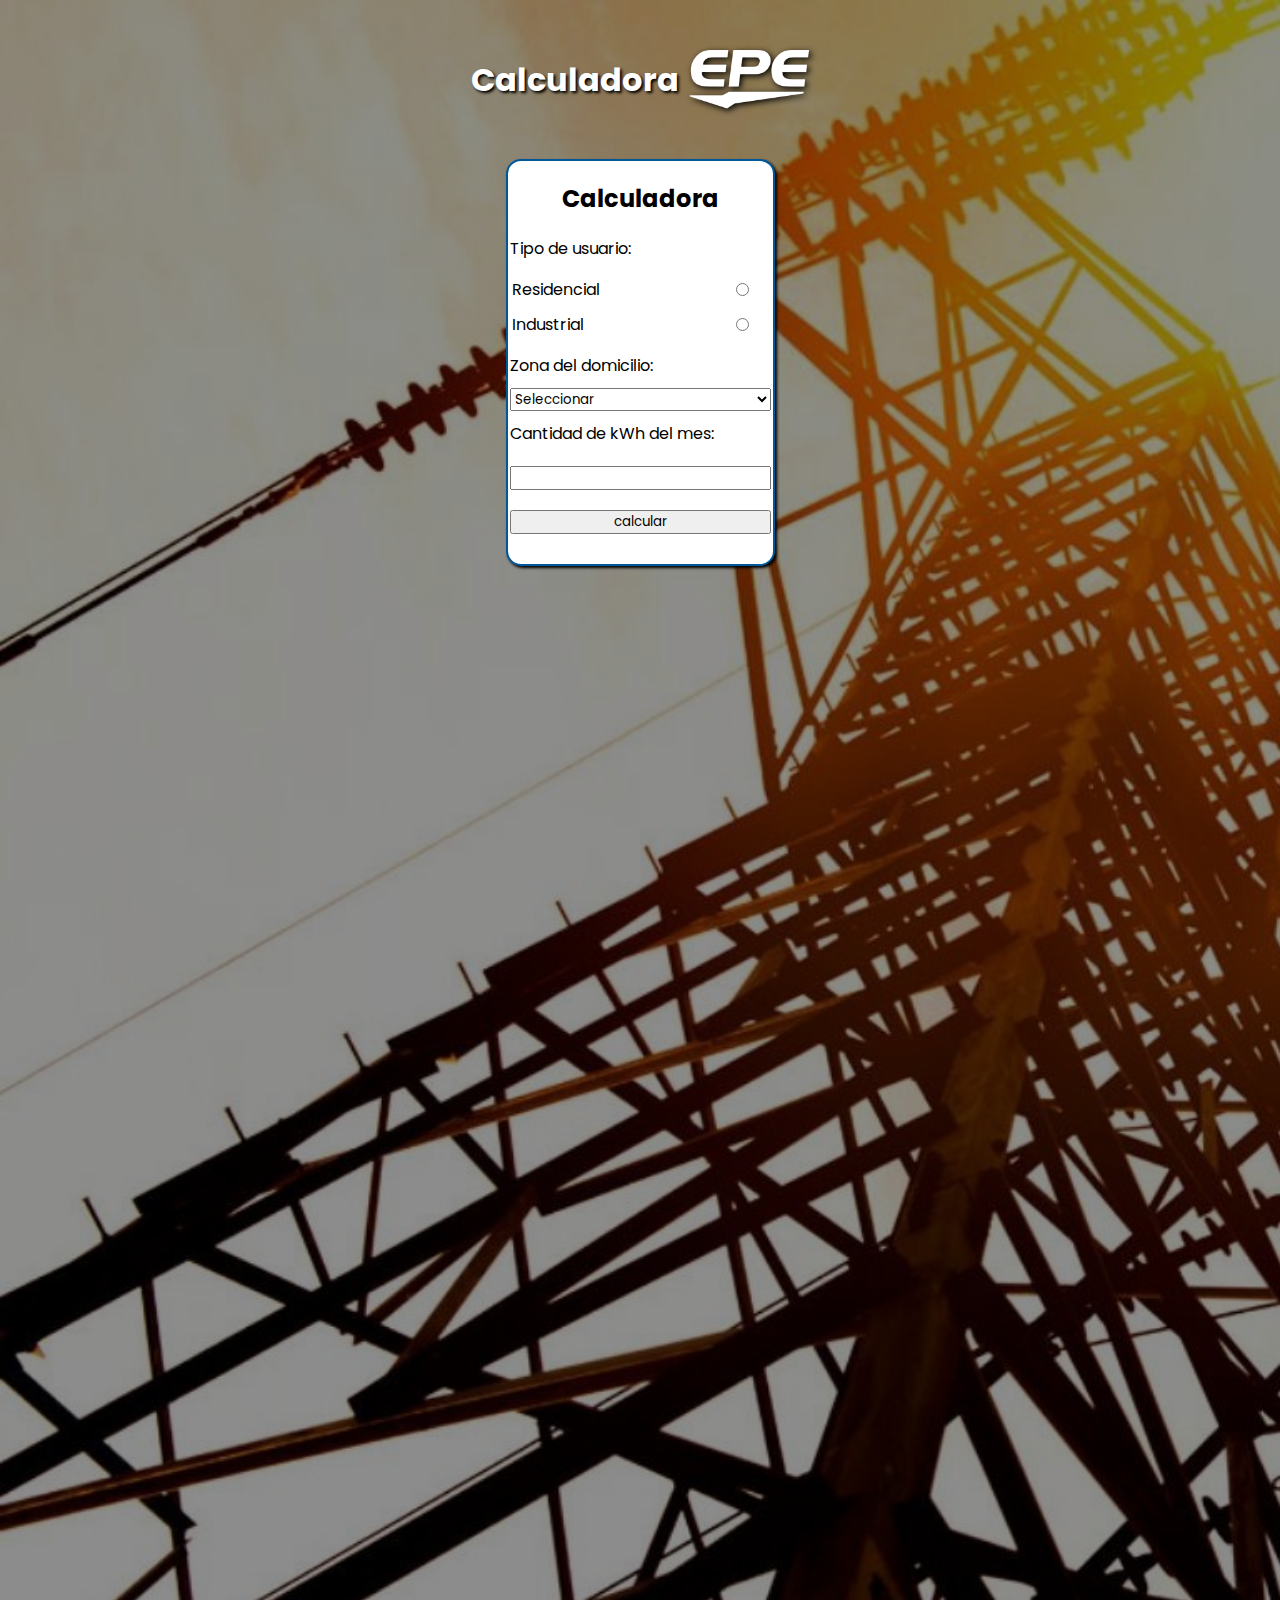
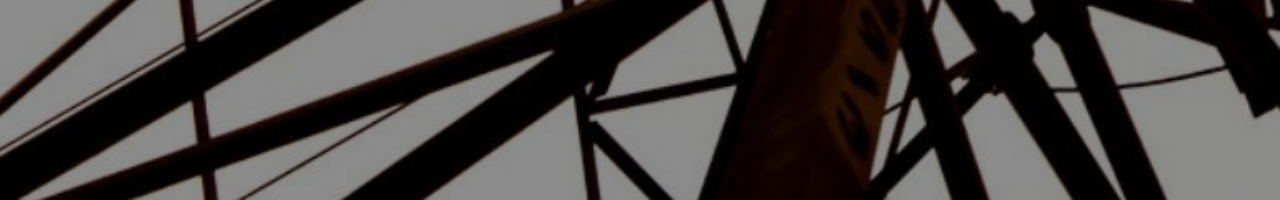
<file: index.html>
<!DOCTYPE html>
<html lang="es">
<head>
    <meta charset="UTF-8">
    <meta http-equiv="X-UA-Compatible" content="IE=edge">
    <meta name="viewport" content="width=device-width, initial-scale=1.0">
    <title>Calculadora EPE</title>
    <link rel="stylesheet" href="index.css">
    <link rel="shortcut icon" href="Img/LogoEpe.png" type="image/x-icon">
    <link rel="preconnect" href="https://fonts.googleapis.com">
    <link rel="preconnect" href="https://fonts.gstatic.com" crossorigin>
    <link href="https://fonts.googleapis.com/css2?family=Lexend:wght@100;300;500;700;900&family=Poppins:wght@300;500&display=swap" rel="stylesheet">
</head>
<body>
    <div id="back"></div>
    <div id="overlay"></div>
    <section id="cajaTitular">
        <h1 id="titulo">Calculadora</h1>
        <img src="Img/LogoEpe.png" alt="Logo" id="logo">
    </section>

    <section id="sectionCalc">
        <div id="cajaCalc">
            <h2 id="tituloCalc">Calculadora</h2>
            <form action="" id="form">
                <table>
                    <label>Tipo de usuario: </label>
                    <tr>
                        <td>Residencial </td>
                        <td><input type="radio" name="usuario" id="residencial" value="residencial"></td>
                    </tr>
                    <tr>
                        <td>Industrial </td>
                        <td><input type="radio" name="usuario" id="industrial" value="industrial"></td>
                    </tr>
                </table>
                <label for="domicilio">Zona del domicilio: </label>
                <select name="domicilio" id="domicilio">
                    <option value="null">Seleccionar</option>
                    <option value="centro">Distrito Centro</option>
                    <option value="norte">Distrito Norte</option>
                    <option value="sur">Distrito Sur</option>
                    <option value="oeste">Distrito Oeste</option>
                </select>
                <label for="cantidad">Cantidad de kWh del mes: </label>
                <input type="number" name="cantidad" id="cantidad">
                <input type="button" onclick="calcular();" value="calcular" id="button">
            </form>
        </div>
    </section>
    <section id="sectionResult">
        <div id="cajaResult">
            <div id="div1">
                <img src="Img/LogoEpe.png" alt="logoFactura" id="logoFactura">
                <p id="usuario"></p>
            </div>
            <div>
                <h2>Zona: </h2>
                <p id="zona"></p>
            </div>
            <div>
                <h2>kWs: </h2>
                <p id="kWs"></p>
            </div>
            <div>
                <h2>Total: </h2>
                <p id="total"></p>
            </div>
            <img src="Img/codigoQR.png" alt="codigoQR" id="codigoQR">
            </div>
    </section>
    <div id="advertencia">
        <h2>Hay campos obligatorios sin seleccionar</h2>
        
    </div>
    
</body>
<script src="index.js"></script>
</html>
</file>
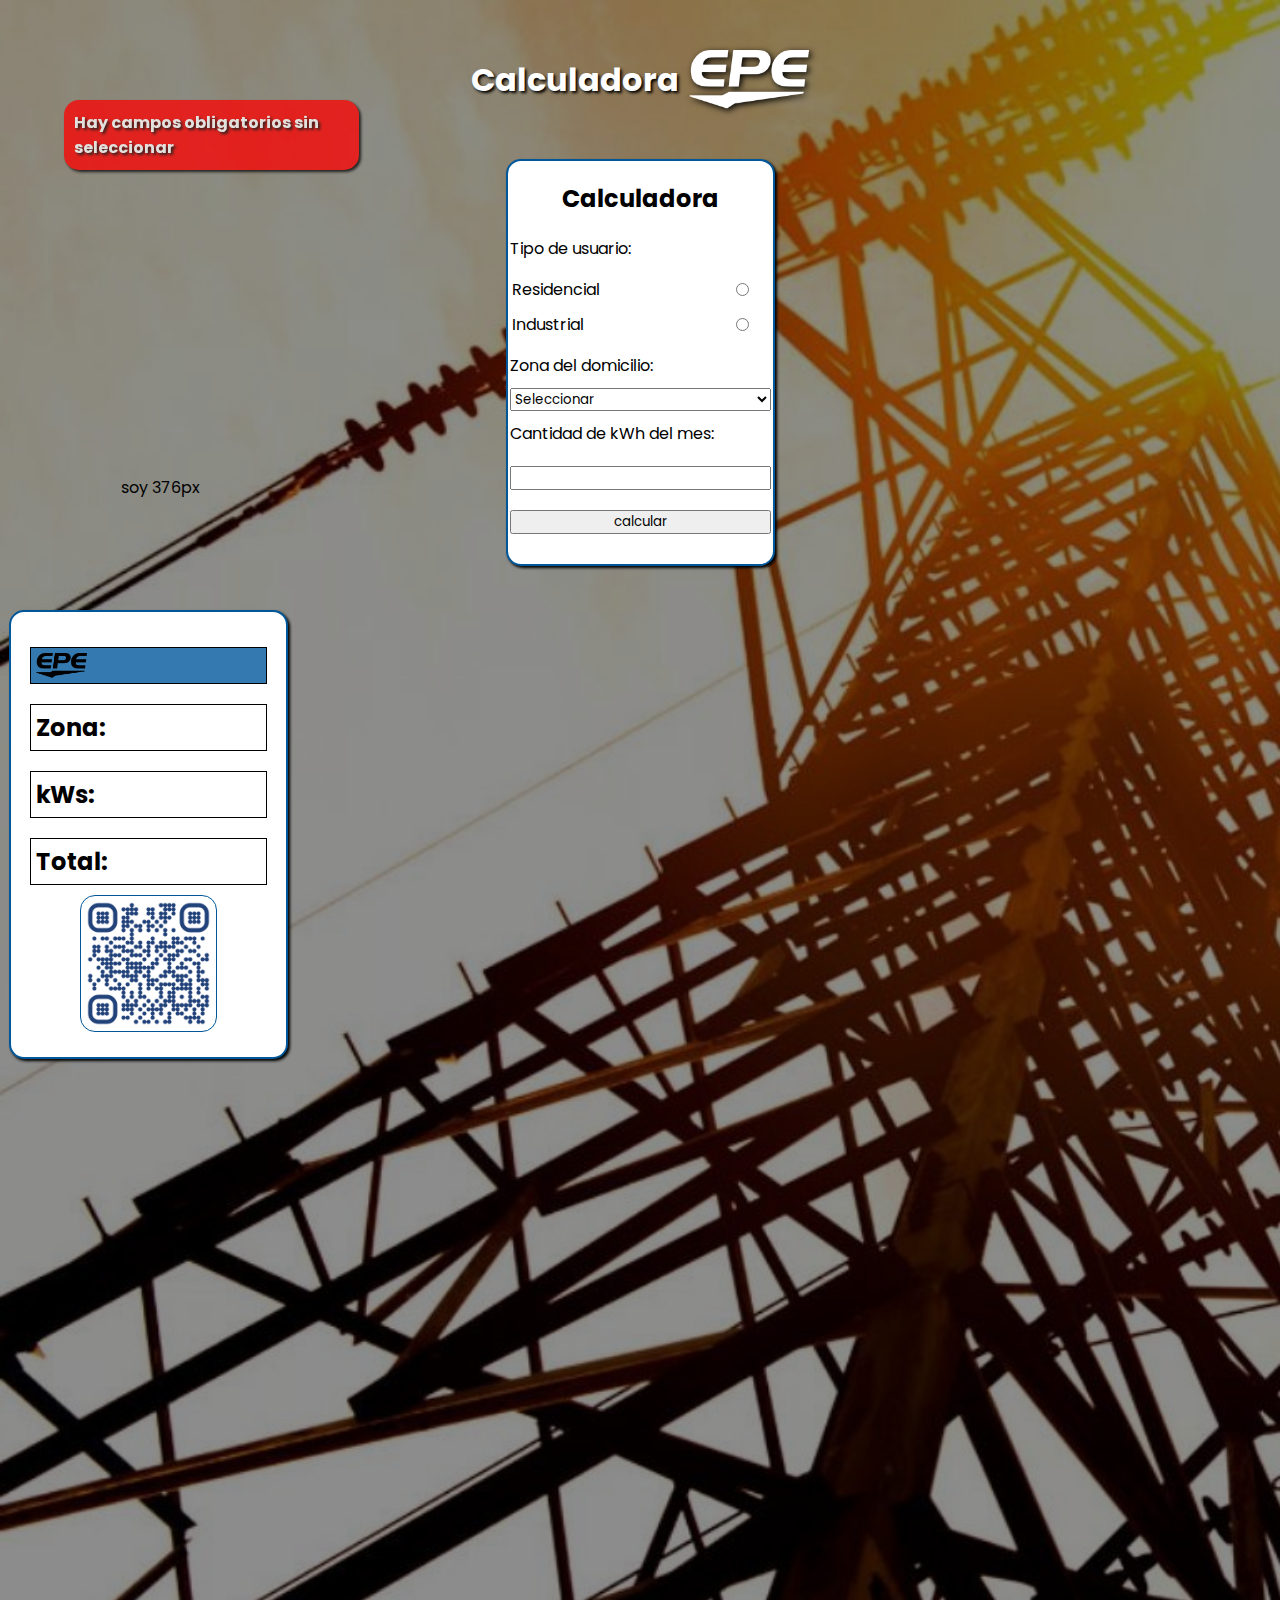
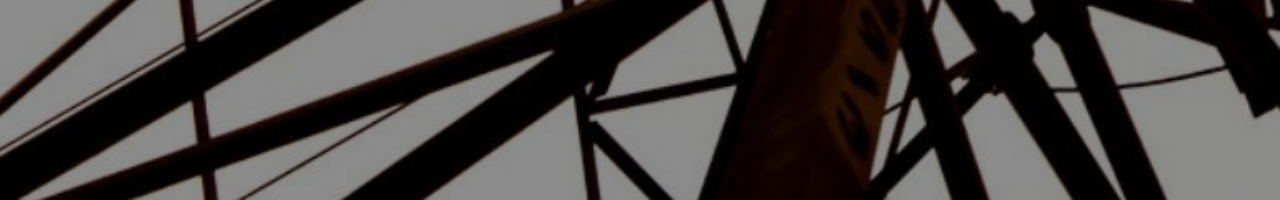
<file: CalculadoraEPE/index.html>
<!DOCTYPE html>
<html lang="es">
<head>
    <meta charset="UTF-8">
    <meta http-equiv="X-UA-Compatible" content="IE=edge">
    <meta name="viewport" content="width=device-width, initial-scale=1.0">
    <title>Calculadora EPE</title>
    <link rel="stylesheet" href="index.css">
    <link rel="shortcut icon" href="Img/LogoEpe.png" type="image/x-icon">
    <link rel="preconnect" href="https://fonts.googleapis.com">
    <link rel="preconnect" href="https://fonts.gstatic.com" crossorigin>
    <link href="https://fonts.googleapis.com/css2?family=Lexend:wght@100;300;500;700;900&family=Poppins:wght@300;500&display=swap" rel="stylesheet">
</head>
<body>
    <div id="back"></div>
    <div id="overlay"></div>
    <section id="cajaTitular">
        <h1 id="titulo">Calculadora</h1>
        <img src="Img/LogoEpe.png" alt="Logo" id="logo">
    </section>

    <section id="sectionCalc">
        <div id="cajaCalc">
            <h2 id="tituloCalc">Calculadora</h2>
            <form action="" id="form">
                <table>
                    <label>Tipo de usuario: </label>
                    <tr>
                        <td>Residencial </td>
                        <td><input type="radio" name="usuario" id="residencial" value="residencial"></td>
                    </tr>
                    <tr>
                        <td>Industrial </td>
                        <td><input type="radio" name="usuario" id="industrial" value="industrial"></td>
                    </tr>
                </table>
                <label for="domicilio">Zona del domicilio: </label>
                <select name="domicilio" id="domicilio">
                    <option value="null">Seleccionar</option>
                    <option value="centro">Destrito Centro</option>
                    <option value="norte">Distrito Norte</option>
                    <option value="sur">Distrito Sur</option>
                    <option value="oeste">Distrito Oeste</option>
                </select>
                <label for="cantidad">Cantidad de kWh del mes: </label>
                <input type="number" name="cantidad" id="cantidad">
                <input type="button" onclick="calcular();" value="calcular" id="button">
            </form>
        </div>
    </section>
    <section id="sectionResult">
        <div id="cajaResult">
            <div id="div1">
                <img src="Img/LogoEpe.png" alt="logoFactura" id="logoFactura">
                <p id="usuario"></p>
            </div>
            <div>
                <h2>Zona: </h2>
                <p id="zona"></p>
            </div>
            <div>
                <h2>kWs: </h2>
                <p id="kWs"></p>
            </div>
            <div>
                <h2>Total: </h2>
                <p id="total"></p>
            </div>
            <img src="Img/codigoQR.png" alt="codigoQR" id="codigoQR">
            </div>
            <div>
                <p id="s320">soy 320px</p>
                <p id="s376">soy 376px</p>
            </div>

    </section>
    <div id="advertencia">
        <h2>Hay campos obligatorios sin seleccionar</h2>
        
    </div>
    
</body>
<script src="index.js"></script>
</html>
</file>
<file: index.css>
*{
    margin: 0;
    padding: 0;
    font-family: 'Lexend', sans-serif;
    font-family: 'Poppins', sans-serif;
    cursor: default;
}

@media screen and (max-width: 1440px){

    #button{
        cursor: pointer;
    }
    body{
        width: 100%;
        height: 650px;
        overflow-y: hidden;
    }
    #back{
        width: 100%;
        height: 100vh;
        z-index: -2;
        position: absolute;
        background: url("Img/epe-localidades-aperturas-11052020.jpg");
        background-size: cover;
        filter: blur(0.4px);
    }
    #overlay{
        width: 100%;
        height: 100vh;
        position: absolute;
        background-color: black;
        opacity: 45%;
        z-index: -1;
    }
    #cajaTitular{
        display: flex;
        align-items: center;
        justify-content: center;
        width: 100%;
        padding-top: 50px;
    }
    #logo{
        width: 120px;
        padding-left: 10px;
        filter: drop-shadow(2px 2px 3px black);
    }
    #titulo{
        color: white;
        text-shadow: 2px 2px 3px black;
        cursor: default;
    }
    #sectionCalc{
        margin-top: 50px;
        width: 100%;
        display: flex;
        flex-wrap: wrap;
        justify-content: center;
    }
    #cajaCalc{
        background-color: white;
        width: 225px;
        border-radius: 15px;
        border: 2px solid rgb(0,88,154);
        box-shadow: 2px 2px 3px black;
        padding: 20px;
        display: flex;
        flex-direction: column;
        align-items: center;
    }
    #form{
        display: flex;
        flex-direction: column;
        padding-top: 10px;
    }
    #form label,input{
        margin: 10px 0px;
    }
    #cajaResult{
        background-color: white;
        width: 325px;
        position: absolute;
        top: -300px;
        right: 10%;
        padding: 25px;
        border-radius: 15px;
        box-shadow: 2px 2px 3px black;
        border: 2px solid rgb(0,88,154);
        display: flex;
        flex-direction: column;
        align-items: center;
        visibility: hidden;

    }
    #logoFactura{
        filter: invert();
        height: 25px;
    }
    #div1{
        background-color: rgba(0, 87, 154, 0.795);
        display: flex;
        align-items: center;
        justify-content: space-between;
        padding: 5px;
        border-radius: 5px;
    }
    #cajaResult div{
        border: 1px solid black;
        margin: 10px 0;
        padding: 5px;
        width: 100%;
        display: flex;
        justify-content: space-between;
        border-radius: 5px;
    }
    #cajaResult div p{
        color: black;
    }
    #codigoQR{
        width: 125px;
        padding: 5px;
        border: 1px solid rgb(0,88,154);
        border-radius: 15px;
    }
    #advertencia{
        background-color: red;
        width: 350px;
        position: absolute;
        top: 165px;
        left: 5%;
        padding: 10px;
        opacity: 75%;
        border-radius: 15px;
        box-shadow: 2px 2px 3px black;
        visibility: hidden;
    }
    #advertencia h2{
        color: white;
        text-shadow: 2px 2px 3px black;
        font-size: 16px;
    }
    #advertencia p{
        color: white;
        font-size: 14px;
        text-shadow: 2px 2px 3px black;
        margin-top: 15px;
    }
    #sectionResult{
        position: absolute;
        top: 100px;
        width: 100%;
        display: flex;
        flex-wrap: wrap;
        justify-content: center;    
    }
}
@media (min-width: 1024px){
    #cajaResult{
        right: 2%;
    }
    body{
        overflow-y: visible;
    }
}
@media (min-width: 320px){
    body{
        overflow-y: visible;
    }
    #back{
        width: 100%;
        height: 200%;
    }
    #overlay{
        height: 200%;
        width: 100%;
    }
    #advertencia{
        width: 275px;
        top: 100px;
    }
    #sectionResult{
        position: absolute;
        top: 450px;
        width: 100%;
        height: fit-content;
        box-sizing: content-box;
        display: flex;
        justify-content: center;
    }
    #cajaResult{
        width: 225px;
        margin-right: -10px;
    }
}

@media (min-width: 375px){
    body{
        overflow-y: visible;
    }
    #back{
        width: 100%;
        height: 200%;
    }
    #overlay{
        height: 200%;
        width: 100%;
    }
    #advertencia{
        width: 275px;
        top: 100px;
    }
    #sectionResult{
        position: absolute;
        top: 450px;
        width: 100%;
        height: fit-content;
        box-sizing: content-box;
        display: flex;
        justify-content: center;
    }
    #cajaResult{
        width: 225px;
        margin-left: 15px;
        margin-right: 15px;
    }
}
@media (min-width: 420px){
    body{
        overflow-y: visible;
    }
    #cajaResult{
        margin-right: 30px;
    }
}
@media (min-width: 425px){
    body{
        overflow-y: visible;
    }
    #cajaResult{
        margin-right: 32px;
    }
}
@media (min-width: 768){
    body{
        overflow-y: visible;
    }
    #cajaResult{
        margin-left: 15px;
    }
}
</file>
<file: CalculadoraEPE/index.css>
*{
    margin: 0;
    padding: 0;
    font-family: 'Lexend', sans-serif;
    font-family: 'Poppins', sans-serif;
    cursor: default;
}
#button{
    cursor: pointer;
}
body{
    width: 100%;
    height: fit-content;
}
#back{
    width: 100%;
    height: 100vh;
    z-index: -2;
    position: absolute;
    background: url("Img/epe-localidades-aperturas-11052020.jpg");
    background-size: cover;
    filter: blur(0.4px);
}
#overlay{
    width: 100%;
    height: 100vh;
    position: absolute;
    background-color: black;
    opacity: 45%;
    z-index: -1;
}
#cajaTitular{
    display: flex;
    align-items: center;
    justify-content: center;
    width: 100%;
    padding-top: 50px;
}
#logo{
    width: 120px;
    padding-left: 10px;
    filter: drop-shadow(2px 2px 3px black);
}
#titulo{
    color: white;
    text-shadow: 2px 2px 3px black;
    cursor: default;
}
#sectionCalc{
    margin-top: 50px;
    width: 100%;
    display: flex;
    flex-wrap: wrap;
    justify-content: center;
}
#cajaCalc{
    background-color: white;
    width: 225px;
    border-radius: 15px;
    border: 2px solid rgb(0,88,154);
    box-shadow: 2px 2px 3px black;
    padding: 20px;
    display: flex;
    flex-direction: column;
    align-items: center;
}
#form{
    display: flex;
    flex-direction: column;
    padding-top: 10px;
}
#form label,input{
    margin: 10px 0px;
}
#cajaResult{
    background-color: white;
    width: 325px;
    position: absolute;
    top: 160px;
    right: 10%;
    padding: 25px;
    border-radius: 15px;
    box-shadow: 2px 2px 3px black;
    border: 2px solid rgb(0,88,154);
    display: flex;
    flex-direction: column;
    align-items: center;
    visibility: visible;
}
#logoFactura{
    filter: invert();
    height: 25px;
}
#div1{
    background-color: rgba(0, 87, 154, 0.795);
    display: flex;
    align-items: center;
    justify-content: space-between;
    padding: 5px;
}
#cajaResult div{
    border: 1px solid black;
    margin: 10px 0;
    padding: 5px;
    width: 100%;
    display: flex;
    justify-content: space-between;
}
#cajaResult div p{
    color: black;
}
#codigoQR{
    width: 125px;
    padding: 5px;
    border: 1px solid rgb(0,88,154);
    border-radius: 15px;
}
#advertencia{
    background-color: red;
    width: 350px;
    position: absolute;
    top: 165px;
    left: 5%;
    padding: 10px;
    opacity: 75%;
    border-radius: 15px;
    box-shadow: 2px 2px 3px black;
    visibility: visible;
}
#advertencia h2{
    color: white;
    text-shadow: 2px 2px 3px black;
    font-size: 16px;
}
#advertencia p{
    color: white;
    font-size: 14px;
    text-shadow: 2px 2px 3px black;
    margin-top: 15px;
}
#s320{
    visibility: hidden;
}
#s376{
    visibility: hidden;
}

@media (min-width: 320px){
    #back{
        width: 100%;
        height: 200%;
    }
    #overlay{
        height: 200%;
        width: 100%;
    }
    #advertencia{
        width: 275px;
        top: 100px;
    }
    #sectionResult{
        position: absolute;
        top: 450px;
        max-width: 376px;
        min-width: 320px;
        height: fit-content;
        box-sizing: content-box;
        display: flex;
        justify-content: center;
    }
    #s320{
        visibility: visible;
    }
    #s376{
        visibility: hidden;
    }
    
    #cajaResult{
        width: 225px;
    }
}
@media (min-width: 376px){
    #back{
        width: 100%;
        height: 200%;
    }
    #overlay{
        height: 200%;
        width: 100%;
    }
    #advertencia{
        width: 275px;
        top: 100px;
    }
    #sectionResult{
        position: absolute;
        top: 450px;
        max-width: 376px;
        min-width: 320px;
        height: fit-content;
        box-sizing: content-box;
        display: flex;
        justify-content: center;
    }
    #s320{
        visibility: hidden;
    }
    #s376{
        visibility: visible;
    }
    
    #cajaResult{
        width: 225px;
    }
}
</file>
